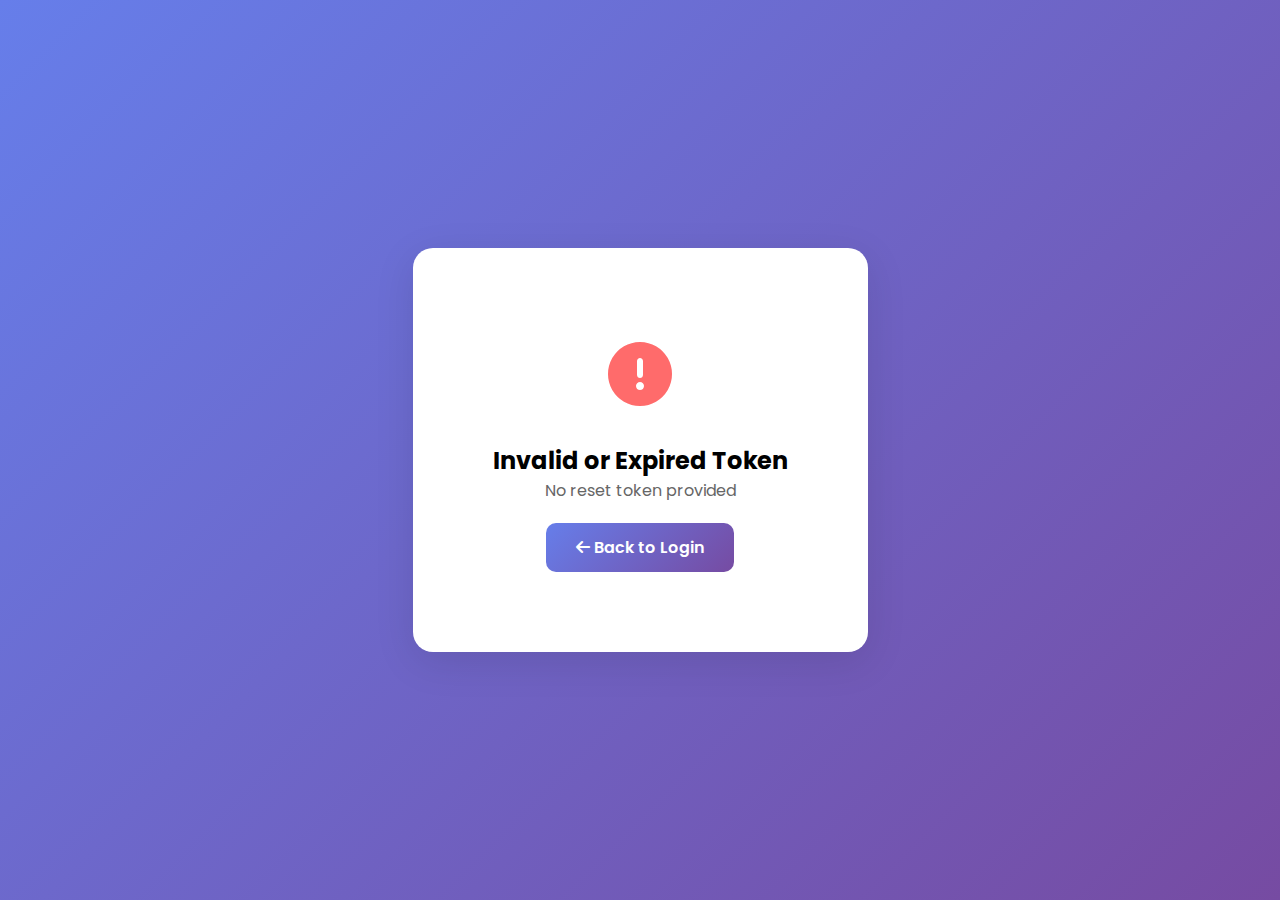
<file: reset_password.html>
<!DOCTYPE html>
<html lang="en">
  <head>
    <meta charset="UTF-8" />
    <meta name="viewport" content="width=device-width, initial-scale=1.0" />
    <title>Reset Password - AR Homes Posadas Farm Resort</title>

    <!-- Favicon -->
    <link
      rel="icon"
      type="image/png"
      sizes="32x32"
      href="logo/ar-homes-logo.png"
    />

    <link
      href="https://fonts.googleapis.com/css2?family=Poppins:wght@300;400;500;600;700&display=swap"
      rel="stylesheet"
    />
    <link
      rel="stylesheet"
      href="https://cdn.jsdelivr.net/npm/@fortawesome/fontawesome-free@6.5.1/css/all.min.css"
    />
    <style>
      /* Reset and Base Styles */
      * {
        margin: 0;
        padding: 0;
        box-sizing: border-box;
      }

      body {
        font-family: "Poppins", sans-serif;
        background: linear-gradient(135deg, #667eea 0%, #764ba2 100%);
        min-height: 100vh;
        display: flex;
        align-items: center;
        justify-content: center;
        padding: 20px;
      }

      .reset-container {
        max-width: 500px;
        margin: 80px auto;
        padding: 40px;
        background: white;
        border-radius: 20px;
        box-shadow: 0 10px 40px rgba(0, 0, 0, 0.1);
      }

      .reset-header {
        text-align: center;
        margin-bottom: 30px;
      }

      .reset-header .logo img {
        width: 80px;
        height: 80px;
        margin-bottom: 20px;
      }

      .reset-header h1 {
        font-size: 1.8rem;
        color: #333;
        margin-bottom: 10px;
      }

      .reset-header p {
        color: #666;
        font-size: 0.95rem;
      }

      .loading-container {
        text-align: center;
        padding: 40px;
      }

      .loading-spinner {
        width: 50px;
        height: 50px;
        border: 4px solid #f3f3f3;
        border-top: 4px solid #667eea;
        border-radius: 50%;
        animation: spin 1s linear infinite;
        margin: 0 auto 20px;
      }

      @keyframes spin {
        0% {
          transform: rotate(0deg);
        }
        100% {
          transform: rotate(360deg);
        }
      }

      .error-container {
        text-align: center;
        padding: 40px;
      }

      .error-icon {
        font-size: 4rem;
        color: #ff6b6b;
        margin-bottom: 20px;
      }

      .error-message {
        color: #666;
        font-size: 1rem;
        margin-bottom: 20px;
      }

      .btn-primary {
        background: linear-gradient(135deg, #667eea 0%, #764ba2 100%);
        color: white;
        border: none;
        padding: 12px 30px;
        border-radius: 10px;
        font-weight: 600;
        cursor: pointer;
        transition: all 0.3s ease;
        text-decoration: none;
        display: inline-block;
      }

      .btn-primary:hover {
        transform: translateY(-2px);
        box-shadow: 0 5px 20px rgba(102, 126, 234, 0.4);
      }

      .password-strength {
        margin-top: 10px;
        padding: 8px;
        border-radius: 5px;
        font-size: 0.85rem;
        text-align: center;
      }

      .password-strength.weak {
        background-color: #ffe0e0;
        color: #d63031;
      }

      .password-strength.medium {
        background-color: #fff4e0;
        color: #e17055;
      }

      .password-strength.strong {
        background-color: #e0ffe0;
        color: #00b894;
      }

      .success-container {
        text-align: center;
        padding: 40px;
      }

      .success-icon {
        font-size: 4rem;
        color: #00b894;
        margin-bottom: 20px;
      }

      .success-message {
        color: #666;
        font-size: 1rem;
        margin-bottom: 20px;
      }

      /* Input Styles */
      .input-group {
        margin-bottom: 20px;
      }

      .input-wrapper {
        position: relative;
        display: flex;
        align-items: center;
        background: #f8f9fa;
        border-radius: 10px;
        padding: 15px;
        transition: all 0.3s ease;
      }

      .input-wrapper:focus-within {
        background: white;
        box-shadow: 0 0 0 2px #667eea;
      }

      .input-wrapper i {
        color: #667eea;
        margin-right: 12px;
        font-size: 1.1rem;
      }

      .input-wrapper input {
        flex: 1;
        border: none;
        background: transparent;
        font-size: 1rem;
        font-family: "Poppins", sans-serif;
        outline: none;
        color: #333;
      }

      .input-wrapper input::placeholder {
        color: #aaa;
      }

      .password-toggle {
        background: none;
        border: none;
        color: #667eea;
        cursor: pointer;
        padding: 5px 10px;
        font-size: 1.1rem;
        transition: all 0.3s ease;
      }

      .password-toggle:hover {
        color: #764ba2;
        transform: scale(1.1);
      }

      /* Button Styles */
      .login-btn {
        width: 100%;
        background: linear-gradient(135deg, #667eea 0%, #764ba2 100%);
        color: white;
        border: none;
        padding: 15px;
        border-radius: 10px;
        font-size: 1rem;
        font-weight: 600;
        cursor: pointer;
        display: flex;
        align-items: center;
        justify-content: center;
        gap: 10px;
        transition: all 0.3s ease;
        margin-top: 10px;
      }

      .login-btn:hover {
        transform: translateY(-2px);
        box-shadow: 0 5px 20px rgba(102, 126, 234, 0.4);
      }

      .login-btn:disabled {
        opacity: 0.6;
        cursor: not-allowed;
        transform: none;
      }

      .login-btn.loading {
        opacity: 0.8;
      }

      /* Link Styles */
      .signup-link {
        text-align: center;
      }

      .signup-link p {
        color: #666;
        font-size: 0.9rem;
      }

      .signup-link a {
        color: #667eea;
        text-decoration: none;
        font-weight: 600;
        transition: color 0.3s ease;
      }

      .signup-link a:hover {
        color: #764ba2;
      }

      /* Responsive */
      @media (max-width: 768px) {
        .reset-container {
          margin: 20px auto;
          padding: 30px 20px;
        }

        .reset-header h1 {
          font-size: 1.5rem;
        }

        .reset-header .logo img {
          width: 60px;
          height: 60px;
        }
      }

      @media (max-width: 480px) {
        .reset-container {
          margin: 10px auto;
          padding: 20px 15px;
        }

        .reset-header h1 {
          font-size: 1.3rem;
        }

        .input-wrapper {
          padding: 12px;
        }

        .login-btn {
          padding: 12px;
          font-size: 0.95rem;
        }
      }
    </style>
  </head>
  <body>
    <div class="reset-container">
      <!-- Loading State -->
      <div id="loadingState" class="loading-container">
        <div class="loading-spinner"></div>
        <p>Verifying reset token...</p>
      </div>

      <!-- Error State -->
      <div id="errorState" class="error-container" style="display: none">
        <div class="error-icon">
          <i class="fas fa-exclamation-circle"></i>
        </div>
        <h2>Invalid or Expired Token</h2>
        <p class="error-message" id="errorMessage">
          The password reset link is invalid or has expired.
        </p>
        <a href="index.html" class="btn-primary">
          <i class="fas fa-arrow-left"></i> Back to Login
        </a>
      </div>

      <!-- Success State -->
      <div id="successState" class="success-container" style="display: none">
        <div class="success-icon">
          <i class="fas fa-check-circle"></i>
        </div>
        <h2>Password Reset Successful!</h2>
        <p class="success-message">
          Your password has been successfully reset. You can now login with your
          new password.
        </p>
        <a href="index.html" class="btn-primary">
          <i class="fas fa-sign-in-alt"></i> Go to Login
        </a>
      </div>

      <!-- Reset Form -->
      <div id="resetForm" style="display: none">
        <div class="reset-header">
          <div class="logo">
            <img
              src="logo/ar-homes-logo.png"
              alt="AR Homes Resort Logo"
            />
          </div>
          <h1>Reset Password</h1>
          <p>Enter your new password below</p>
        </div>

        <form id="passwordResetForm">
          <div class="input-group">
            <div class="input-wrapper">
              <i class="fas fa-lock"></i>
              <input
                type="password"
                id="newPassword"
                name="newPassword"
                placeholder="New Password"
                required
                minlength="6"
              />
              <button
                type="button"
                class="password-toggle"
                onclick="togglePassword('newPassword')"
              >
                <i class="fas fa-eye" id="toggleIconNew"></i>
              </button>
            </div>
            <div
              id="passwordStrength"
              class="password-strength"
              style="display: none"
            ></div>
          </div>

          <div class="input-group">
            <div class="input-wrapper">
              <i class="fas fa-lock"></i>
              <input
                type="password"
                id="confirmPassword"
                name="confirmPassword"
                placeholder="Confirm New Password"
                required
                minlength="6"
              />
              <button
                type="button"
                class="password-toggle"
                onclick="togglePassword('confirmPassword')"
              >
                <i class="fas fa-eye" id="toggleIconConfirm"></i>
              </button>
            </div>
          </div>

          <button type="submit" class="login-btn" id="resetBtn">
            <span>Reset Password</span>
            <i class="fas fa-arrow-right"></i>
          </button>
        </form>

        <div class="signup-link" style="margin-top: 20px; text-align: center">
          <p>
            <a href="index.html">
              <i class="fas fa-arrow-left"></i> Back to Login
            </a>
          </p>
        </div>
      </div>
    </div>

    <script>
      // Get token from URL
      const urlParams = new URLSearchParams(window.location.search);
      const resetToken = urlParams.get("token");

      const loadingState = document.getElementById("loadingState");
      const errorState = document.getElementById("errorState");
      const successState = document.getElementById("successState");
      const resetFormDiv = document.getElementById("resetForm");
      const passwordResetForm = document.getElementById("passwordResetForm");
      const newPasswordInput = document.getElementById("newPassword");
      const confirmPasswordInput = document.getElementById("confirmPassword");
      const passwordStrengthDiv = document.getElementById("passwordStrength");
      const resetBtn = document.getElementById("resetBtn");

      // Verify token on page load
      window.addEventListener("load", function () {
        if (!resetToken) {
          showError("No reset token provided");
          return;
        }

        verifyToken(resetToken);
      });

      // Verify reset token
      function verifyToken(token) {
        fetch("user/verify_reset_token.php", {
          method: "POST",
          headers: {
            "Content-Type": "application/json",
          },
          body: JSON.stringify({ token: token }),
        })
          .then((response) => response.json())
          .then((data) => {
            if (data.success) {
              showResetForm();
            } else {
              showError(data.message);
            }
          })
          .catch((error) => {
            console.error("Error:", error);
            showError("Failed to verify reset token");
          });
      }

      // Show reset form
      function showResetForm() {
        loadingState.style.display = "none";
        errorState.style.display = "none";
        successState.style.display = "none";
        resetFormDiv.style.display = "block";
        newPasswordInput.focus();
      }

      // Show error state
      function showError(message) {
        loadingState.style.display = "none";
        resetFormDiv.style.display = "none";
        successState.style.display = "none";
        errorState.style.display = "block";
        document.getElementById("errorMessage").textContent = message;
      }

      // Show success state
      function showSuccess() {
        loadingState.style.display = "none";
        resetFormDiv.style.display = "none";
        errorState.style.display = "none";
        successState.style.display = "block";
      }

      // Password strength checker
      newPasswordInput.addEventListener("input", function () {
        const password = this.value;
        if (password.length === 0) {
          passwordStrengthDiv.style.display = "none";
          return;
        }

        passwordStrengthDiv.style.display = "block";
        const strength = checkPasswordStrength(password);

        passwordStrengthDiv.className = "password-strength " + strength.class;
        passwordStrengthDiv.textContent = strength.text;
      });

      // Check password strength
      function checkPasswordStrength(password) {
        let strength = 0;

        if (password.length >= 6) strength++;
        if (password.length >= 10) strength++;
        if (/[a-z]/.test(password) && /[A-Z]/.test(password)) strength++;
        if (/\d/.test(password)) strength++;
        if (/[^a-zA-Z0-9]/.test(password)) strength++;

        if (strength <= 2) {
          return { class: "weak", text: "Weak password" };
        } else if (strength <= 3) {
          return { class: "medium", text: "Medium strength password" };
        } else {
          return { class: "strong", text: "Strong password" };
        }
      }

      // Toggle password visibility
      function togglePassword(fieldId) {
        const field = document.getElementById(fieldId);
        const icon =
          fieldId === "newPassword"
            ? document.getElementById("toggleIconNew")
            : document.getElementById("toggleIconConfirm");

        if (field.type === "password") {
          field.type = "text";
          icon.classList.remove("fa-eye");
          icon.classList.add("fa-eye-slash");
        } else {
          field.type = "password";
          icon.classList.remove("fa-eye-slash");
          icon.classList.add("fa-eye");
        }
      }

      // Handle form submission
      passwordResetForm.addEventListener("submit", function (e) {
        e.preventDefault();

        const newPassword = newPasswordInput.value.trim();
        const confirmPassword = confirmPasswordInput.value.trim();

        // Validation
        if (!newPassword || !confirmPassword) {
          alert("Please fill in all fields");
          return;
        }

        if (newPassword.length < 6) {
          alert("Password must be at least 6 characters long");
          return;
        }

        if (newPassword !== confirmPassword) {
          alert("Passwords do not match");
          return;
        }

        // Submit reset request
        resetBtn.disabled = true;
        resetBtn.classList.add("loading");
        resetBtn.innerHTML =
          '<i class="fas fa-spinner fa-spin"></i> Resetting...';

        fetch("user/reset_password.php", {
          method: "POST",
          headers: {
            "Content-Type": "application/json",
          },
          body: JSON.stringify({
            token: resetToken,
            password: newPassword,
            confirm_password: confirmPassword,
          }),
        })
          .then((response) => response.json())
          .then((data) => {
            if (data.success) {
              showSuccess();
            } else {
              alert(data.message);
              resetBtn.disabled = false;
              resetBtn.classList.remove("loading");
              resetBtn.innerHTML =
                '<span>Reset Password</span><i class="fas fa-arrow-right"></i>';
            }
          })
          .catch((error) => {
            console.error("Error:", error);
            alert("Failed to reset password. Please try again.");
            resetBtn.disabled = false;
            resetBtn.classList.remove("loading");
            resetBtn.innerHTML =
              '<span>Reset Password</span><i class="fas fa-arrow-right"></i>';
          });
      });
    </script>
  </body>
</html>
</file>
